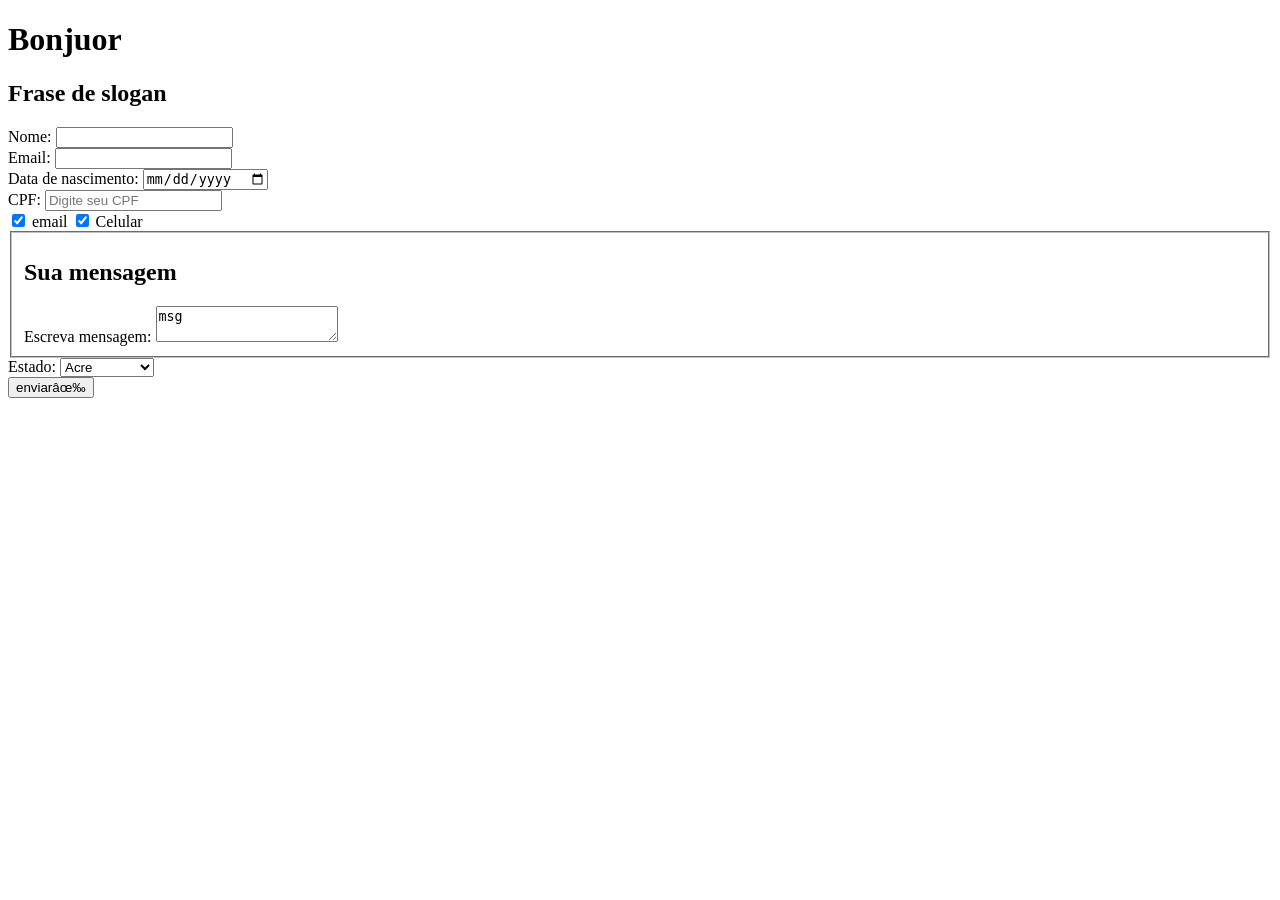
<file: Index.html>
<!DOCTYPE html>
<html>
    
<head> 
        <!--cabeçalho - informaçoes para o navegador, IAS e ferramentas de busca-->
        <meta charset=UTF-8">
        <meta name="viewport" content="width=device-width,initial-scale=1.0">
        <title>Game market</title>
    </head>
    
    <body>
        
    </body>
    <h1 lang="Fr">Bonjuor</h1>
    <h2>Frase de slogan</h2>
    <form><!-- Formulário-->
        <label for="nome:">Nome:</label>
        <input type="text" name="" id="nome" required>
        <br>
        <label for="email">Email: </label>
        <input type="email" name="email" id="nome">
        <br>
        <label for="nascimento">Data de nascimento:</label>
        <input type="date" name="nascimento" id="nascimento">
        <br>
        <label for="cpf">CPF:</label>
        <input type="number" name="cpf" id="cpf" placeholder="Digite seu CPF">
        <br>
        <input type="checkbox" name="contato" id="contato-email" value="email" checked/>
        <label for="contato-email">email</label>
        <input type="checkbox" name="contato" id="contato-cel" value="cel" checked/>
        <label for="contato-cel">Celular</label>
    <br>
    <fieldset>
    <h2>Sua mensagem</h2>
        <label for="msg">Escreva mensagem:</label>
    <textarea name="oi" id="">msg</textarea>
        </fieldset>
    <label for="estado">Estado:</label>
    <select name="estado" id="Estado">
    <option value="AC">Acre</option>
    <option value="AM">Amazonas</option>
    <option value="PE">Pernanbuco</option>

    </select>
        <br>
    
    <button type="submit">enviar✉</button>
    </form>

    </body>


</html>
</file>
